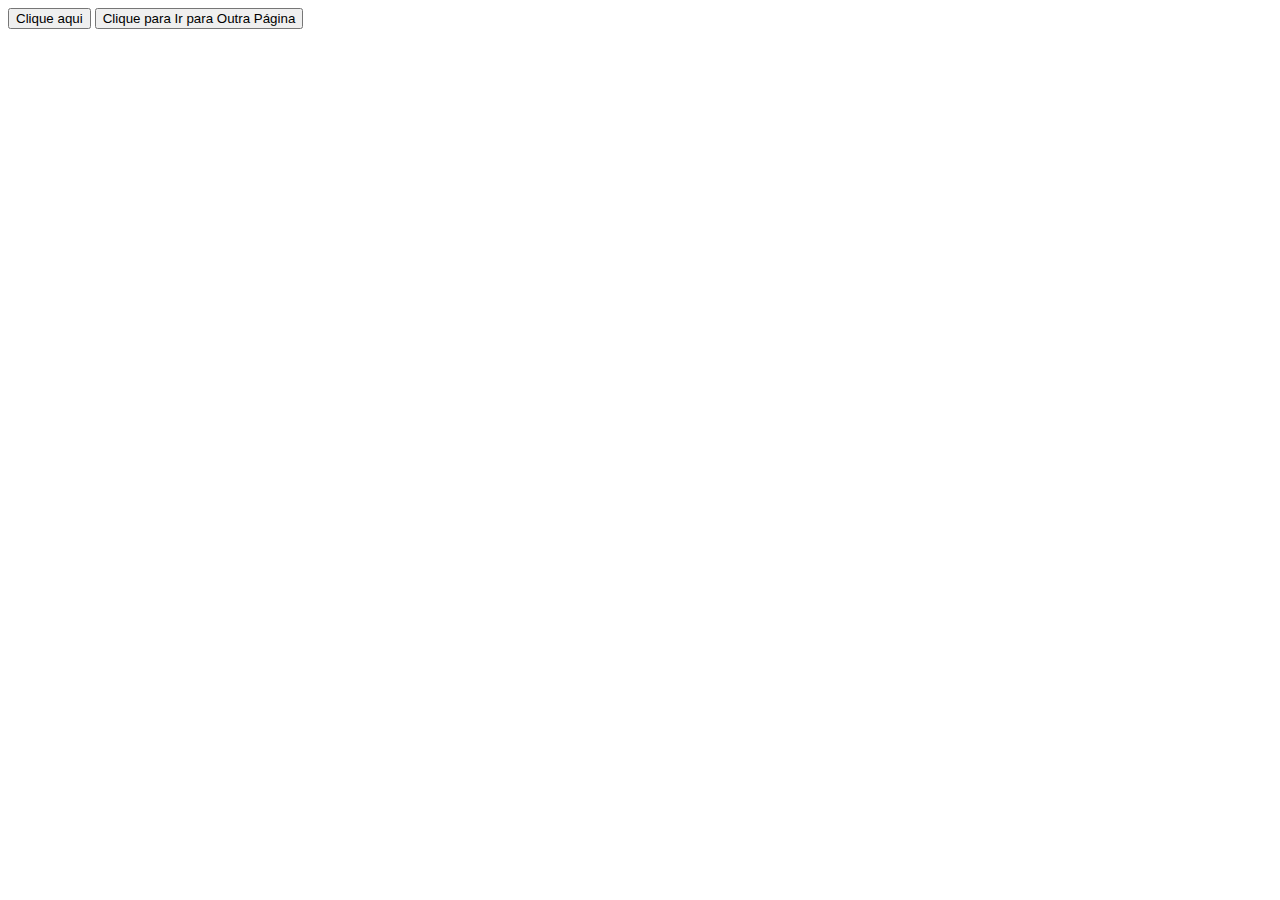
<file: index.html>
<!DOCTYPE html>
<html lang="pt-br>
<head>
    
<meta name="viewport" content="width=device-width, initial-scale=1.0">
<title>Uasr um evento de clique em JavaScript</title>
</head>

<body>
    <button id="btn">Clique aqui</button>
    <a href="elemnto.html">

        <button>Clique para Ir para Outra Página</button>

    </a>
    <script>
        document.getElementById("btn").addEventListener("click",
            function () {
                alert("Hello, World!");
            }
        );
    </script>

</body>

</html>
</file>
